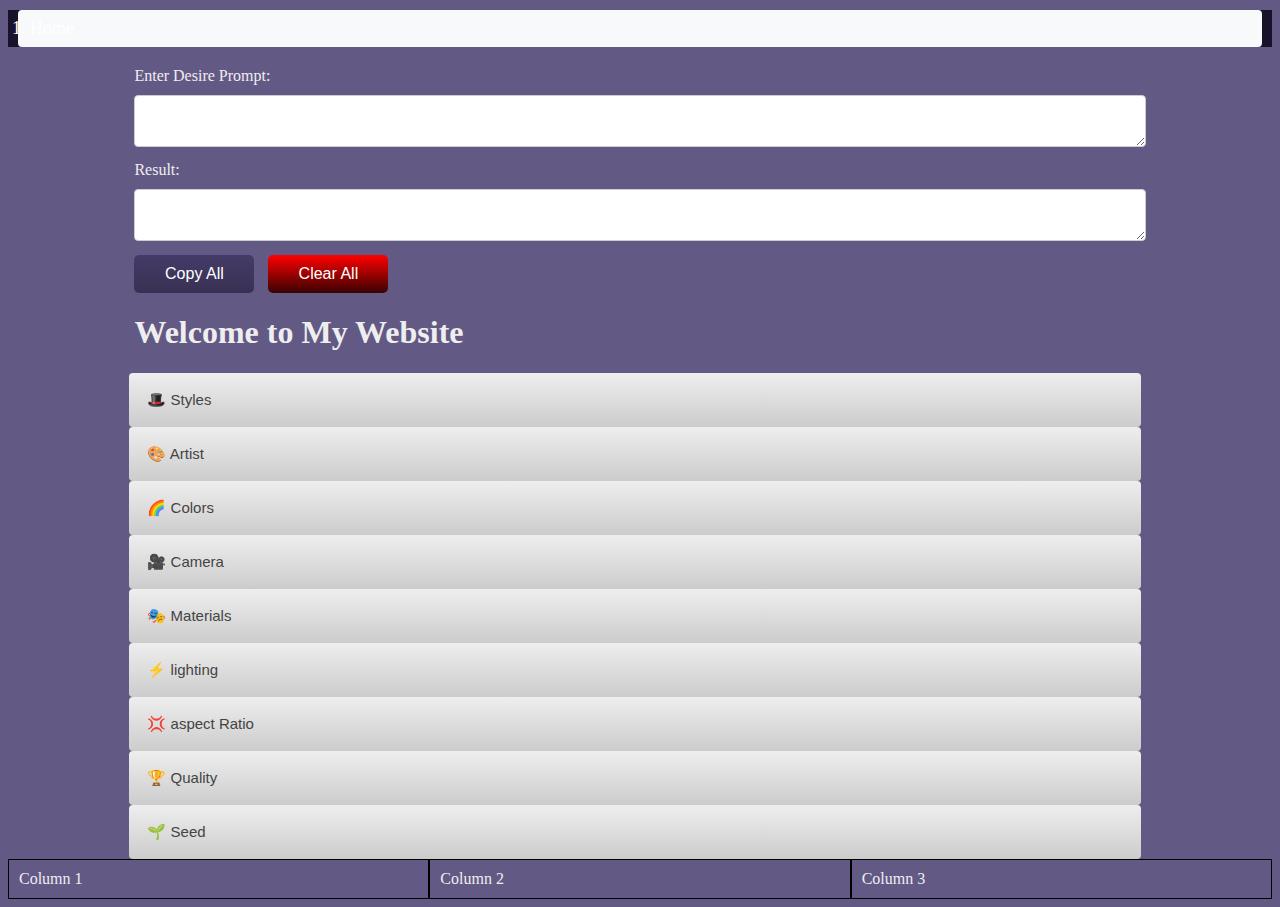
<file: index.html>
<!DOCTYPE html>
<html lang="en">
  <head>
    <meta charset="UTF-8">
    <meta name="viewport" content="width=device-width, initial-scale=1.0">
    <meta http-equiv="X-UA-Compatible" content="ie=edge">
    <title>Mid-Journey Prompt helper</title>
    <link rel="stylesheet" href="style.css">
    <link rel="icon" href="./favicon.ico" type="image/x-icon">
    <link href="https://cdn.jsdelivr.net/npm/bootstrap@5.3.0-alpha1/dist/css/bootstrap.min.css" rel="stylesheet" integrity="sha384-GLhlTQ8iRABdZLl6O3oVMWSktQOp6b7In1Zl3/Jr59b6EGGoI1aFkw7cmDA6j6gD" crossorigin="anonymous">
    <script src="https://cdn.jsdelivr.net/npm/bootstrap@5.3.0-alpha1/dist/js/bootstrap.bundle.min.js" integrity="sha384-w76AqPfDkMBDXo30jS1Sgez6pr3x5MlQ1ZAGC+nuZB+EYdgRZgiwxhTBTkF7CXvN" crossorigin="anonymous"></script>
  </head>
  <body class="bodyPage">
    <nav class="crumbs" aria-label="breadcrumb">
      <ol class="breadcrumb">
        <li class="breadcrumb-item"><a href="#">Home</a></li>
      </ol>
    </nav>
    <div id="wrapper">
      <label for="myPrompt">Enter Desire Prompt:</label>
      <textarea id="myPrompt" oninput="updateInput()"></textarea>
      <br>
      <label for="myInput">Result:</label>
      <textarea id="myInput" readonly></textarea>
      <br>
      <button class="copyInput" onclick="copyToClipboard()">Copy All</button>
      <button class="clearButton" onclick="clearTextarea()">Clear All</button>
      <div id="message">&#9989; Text copied to clipboard!</div>
      <div id="wrapperStyles">
        <h1>Welcome to My Website</h1>
          <button class="accordion">&#127913; Styles</button>
          <div class="panel">
          <p>
            <button id="midCode" class="s_button" onclick="copyValue(this)">the 80</button>
            <button id="midCode" class="s_button" onclick="copyValue(this)">Watercolor</button>
            <button id="midCode" class="s_button" onclick="copyValue(this)">Oilpaint</button>
            <button id="midCode" class="s_button" onclick="copyValue(this)">Acrylic paint</button>
            <button id="midCode" class="s_button" onclick="copyValue(this)">Anime</button>
            <button id="midCode" class="s_button" onclick="copyValue(this)">Expressionism</button>
            <button id="midCode" class="s_button" onclick="copyValue(this)">Vector</button>
            <button id="midCode" class="s_button" onclick="copyValue(this)">Rorschach</button>
            <button id="midCode" class="s_button" onclick="copyValue(this)">VFX</button>
            <button id="midCode" class="s_button" onclick="copyValue(this)">Flat design</button>
            <button id="midCode" class="s_button" onclick="copyValue(this)">Figure</button>
            <button id="midCode" class="s_button" onclick="copyValue(this)">Spectral</button>
            <button id="midCode" class="s_button" onclick="copyValue(this)">Soft touch</button>
            <button id="midCode" class="s_button" onclick="copyValue(this)">Realistic</button>
            <button id="midCode" class="s_button" onclick="copyValue(this)">Unrealistic</button>
            <button id="midCode" class="s_button" onclick="copyValue(this)">Diorama</button>
            <button id="midCode" class="s_button" onclick="copyValue(this)">Cartoonist</button>
            <button id="midCode" class="s_button" onclick="copyValue(this)">Abstract</button>
            <button id="midCode" class="s_button" onclick="copyValue(this)">Abstract Fluid</button>
            <button id="midCode" class="s_button" onclick="copyValue(this)">Street art</button>
            <button id="midCode" class="s_button" onclick="copyValue(this)">Graffity</button>
            <button id="midCode" class="s_button" onclick="copyValue(this)">HD</button>
            <button id="midCode" class="s_button" onclick="copyValue(this)">Mystical</button>
            <button id="midCode" class="s_button" onclick="copyValue(this)">Vibrant</button>
            <button id="midCode" class="s_button" onclick="copyValue(this)">Ukiyoe</button>
            <button id="midCode" class="s_button" onclick="copyValue(this)">Synthwave</button>
            <button id="midCode" class="s_button" onclick="copyValue(this)">Fantasy Art</button>
            <button id="midCode" class="s_button" onclick="copyValue(this)">Splatter</button>
            <button id="midCode" class="s_button" onclick="copyValue(this)">Gridy</button>
          </p>
          </div>  
          <button class="accordion">&#127912; Artist</button>
          <div class="panel">
          <p>
            <button id="midCode" class="s_button" onclick="copyValue(this)">by Banksy</button>
            <button id="midCode" class="s_button" onclick="copyValue(this)">by Alphonse Mucha</button>
            <button id="midCode" class="s_button" onclick="copyValue(this)">by Yoko Ono</button>
            <button id="midCode" class="s_button" onclick="copyValue(this)">by Andy Warhol</button>
            <button id="midCode" class="s_button" onclick="copyValue(this)">by Francisco de Goya</button>
            <button id="midCode" class="s_button" onclick="copyValue(this)">by Caravaggio</button>
            <button id="midCode" class="s_button" onclick="copyValue(this)">by Ukiyoe</button>
            <button id="midCode" class="s_button" onclick="copyValue(this)">by Diego Rivera</button>
            <button id="midCode" class="s_button" onclick="copyValue(this)">by Edgar Degas</button>
            <button id="midCode" class="s_button" onclick="copyValue(this)">by Eugene Delacroix</button>
            <button id="midCode" class="s_button" onclick="copyValue(this)">by Frida Kahlo</button>
            <button id="midCode" class="s_button" onclick="copyValue(this)">by Jmw Turner</button>
            <button id="midCode" class="s_button" onclick="copyValue(this)">by Jackson Pollock</button>
            <button id="midCode" class="s_button" onclick="copyValue(this)">by Jean Michel Basquiat</button>
            <button id="midCode" class="s_button" onclick="copyValue(this)">by Monet</button>
            <button id="midCode" class="s_button" onclick="copyValue(this)">by Gawx</button>
            <button id="midCode" class="s_button" onclick="copyValue(this)">by Vexx</button>
          </p>
          </div>  
          <button class="accordion">&#127752; Colors</button>
          <div class="panel">
          <p>
            <button id="midCode" class="s_button" onclick="copyValue(this)">red</button>
            <button id="midCode" class="s_button" onclick="copyValue(this)">blue</button>
            <button id="midCode" class="s_button" onclick="copyValue(this)">yellow</button>
            <button id="midCode" class="s_button" onclick="copyValue(this)">white</button>
            <button id="midCode" class="s_button" onclick="copyValue(this)">black</button>
            <button id="midCode" class="s_button" onclick="copyValue(this)">amber</button>
            <button id="midCode" class="s_button" onclick="copyValue(this)">Baby blue</button>
            <button id="midCode" class="s_button" onclick="copyValue(this)">Baby pink</button>
            <button id="midCode" class="s_button" onclick="copyValue(this)">Beige</button>
            <button id="midCode" class="s_button" onclick="copyValue(this)">Brown</button>
            <button id="midCode" class="s_button" onclick="copyValue(this)">orange</button>
            <button id="midCode" class="s_button" onclick="copyValue(this)">gold color</button>
            <button id="midCode" class="s_button" onclick="copyValue(this)">silvere</button>
            <button id="midCode" class="s_button" onclick="copyValue(this)">grey</button>
            <button id="midCode" class="s_button" onclick="copyValue(this)">Grayscale</button>
            <button id="midCode" class="s_button" onclick="copyValue(this)">Green</button>
            <button id="midCode" class="s_button" onclick="copyValue(this)">hot pink</button>
            <button id="midCode" class="s_button" onclick="copyValue(this)">Lavender color</button>
            <button id="midCode" class="s_button" onclick="copyValue(this)">mint color</button>
            <button id="midCode" class="s_button" onclick="copyValue(this)">Magenta</button>
            <button id="midCode" class="s_button" onclick="copyValue(this)">Matte black color</button>
            <button id="midCode" class="s_button" onclick="copyValue(this)">Glossy Black color</button>
            <button id="midCode" class="s_button" onclick="copyValue(this)">Neon Colors</button>
            <button id="midCode" class="s_button" onclick="copyValue(this)">Teal</button>
            <button id="midCode" class="s_button" onclick="copyValue(this)">Turquoise</button>
            <button id="midCode" class="s_button" onclick="copyValue(this)">Sefia color</button>
          </p>
          </div>  
          <button class="accordion">&#127909; Camera</button>
          <div class="panel">
          <p>
            <button id="midCode" class="s_button" onclick="copyValue(this)">Button 20</button>
          </p>
          </div>  
          <button class="accordion">&#127917; Materials</button>
          <div class="panel">
          <p><button id="midCode" class="s_button" onclick="copyValue(this)">Button 21</button></p>
          </div>  
          <button class="accordion">&#9889; lighting</button>
          <div class="panel">
          <p><button id="midCode" class="s_button" onclick="copyValue(this)">Button 21</button></p>
          </div>  
          <button class="accordion">&#128162; aspect Ratio</button>
          <div class="panel">
          <p>
            <button id="backCode" class="s_button" onclick="copyValue(this)">--ar 1:1 </button>
            <button id="backCode" class="s_button" onclick="copyValue(this)">--ar 1:2 </button>
            <button id="backCode" class="s_button" onclick="copyValue(this)">--ar 2:1 </button>
          </p>
          </div>  
          <button  class="accordion">&#127942; Quality</button>
          <div class="panel">
          <p>
            <button id="backCode" class="s_button" onclick="copyValue(this)">--quality 0.25</button>
            <button id="backCode" class="s_button" onclick="copyValue(this)">--quality 0.5</button>
            <button id="backCode" class="s_button" onclick="copyValue(this)">--quality 2</button>
           </p>
          </div>  
          <button id="backCode" class="accordion">&#127793; Seed</button>
          <div class="panel">
            <input type="text" id="mySeed" name="seed" >
          </div>
      </div>
    </div>
    <div class="container">
      <div class="column">Column 1</div>
      <div class="column">Column 2</div>
      <div class="column">Column 3</div>
   </div> 
    <script src="script.js"></script>
    <script src="index.js"></script>
  </body>
</html>
</file>
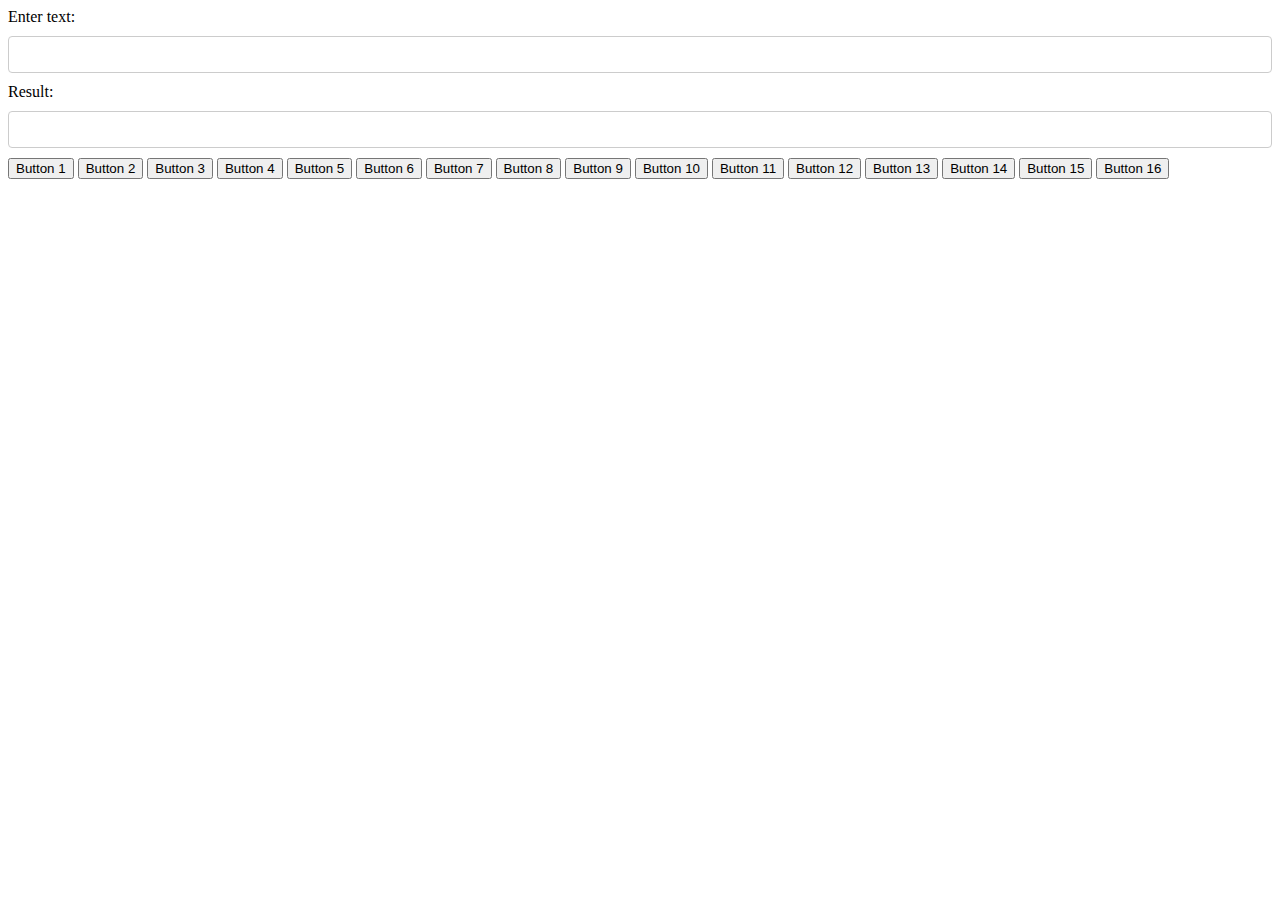
<file: index2.html>
<!DOCTYPE html>
<html>
  <head>
    <title>Input Field Example</title>
    <style>
      label {
        display: block;
        margin-bottom: 10px;
      }
      input[type="text"] {
        width: 100%;
        padding: 10px;
        border: 1px solid #ccc;
        border-radius: 4px;
        box-sizing: border-box;
        margin-bottom: 10px;
      }
    </style>
  </head>
  <body>
    <label for="myPrompt">Enter text:</label>
    <input type="text" id="myPrompt" oninput="updateInput()">
    <br>
    <label for="myInput">Result:</label>
    <input type="text" id="myInput" readonly>
    <br>
    <button onclick="copyValue(this)">Button 1</button>
    <button onclick="copyValue(this)">Button 2</button>
    <button onclick="copyValue(this)">Button 3</button>
    <button onclick="copyValue(this)">Button 4</button>
    <button onclick="copyValue(this)">Button 5</button>
    <button onclick="copyValue(this)">Button 6</button>
    <button onclick="copyValue(this)">Button 7</button>
    <button onclick="copyValue(this)">Button 8</button>
    <button onclick="copyValue(this)">Button 9</button>
    <button onclick="copyValue(this)">Button 10</button>
    <button onclick="copyValue(this)">Button 11</button>
    <button onclick="copyValue(this)">Button 12</button>
    <button onclick="copyValue(this)">Button 13</button>
    <button onclick="copyValue(this)">Button 14</button>
    <button onclick="copyValue(this)">Button 15</button>
    <button onclick="copyValue(this)">Button 16</button>
    <script>
      var selectedButtons = [];
      function copyValue(button) {
        var buttonValue = button.innerHTML;
        var inputField = document.getElementById('myInput');
        var promptValue = document.getElementById('myPrompt').value;
        var prefix = "/imagine prompt: " + promptValue;
        var suffix = ": --v 4";
        var separator = ", ";
        if (selectedButtons.includes(buttonValue)) {
          // Remove the button value from the selectedButtons array
          selectedButtons = selectedButtons.filter(function(value, index, arr) {
            return value != buttonValue;
          });
        } else {
          // Add the button value to the selectedButtons array
          selectedButtons.push(buttonValue);
        }
        // Update the input field based on the selected buttons
        var inputValue = prefix;
        if (selectedButtons.length > 0) {
          inputValue += separator + selectedButtons.join(separator);
        }
        inputValue += suffix;
        inputField.value = inputValue;
      }
      function updateInput() {
        var promptValue = document.getElementById('myPrompt').value;
        var inputValue = "/imagine prompt: " + promptValue + ": --v 4";
        document.getElementById('myInput').value = inputValue;
      }
    </script>
  </body>
</html>
</file>
<file: style.css>
.bodyPage {
  background-color:#635985;
  color: #eee;
}
label {
    display: block;
    margin-bottom: 10px;
  }
  
  input[type="text"] {
    width: 100%;
    padding: 10px;
    border: 1px solid #ccc;
    border-radius: 4px;
    box-sizing: border-box;
    margin-bottom: 10px;
  }
  textarea {
    width: 100%;
    padding: 10px;
    border: 1px solid #ccc;
    border-radius: 4px;
    box-sizing: border-box;
    margin-bottom: 10px;
  }
  #wrapper  {
    width: 80%; /* set the width of the div */
    margin: 0 auto; /* set the left and right margins to "auto" */
  }
  .accordion {
    display: inline-block;
    background-image: linear-gradient(to bottom, #eee, #ccc);
    color: #444;
    cursor: pointer;
    padding: 18px;
    width: auto;
    border: none;
    text-align: left;
    outline: none;
    font-size: 15px;
    transition: 0.4s;
    margin-right: 10px;
    border-radius: 4px;
  }
  
  .accordion:hover {
    background-image: linear-gradient(to bottom, #ccc, #aaa);
  }
  
  .accordion.active {
    background-image: linear-gradient(to bottom, #443C68, #18122B);
    color: #fff;
  }
  
  .accordion.active:hover {
    background-image: linear-gradient(to bottom, #564c83, #292049);
  }
  

.panel {
  padding: 0 18px;
  display: none;
  background-color: rgb(237, 231, 245);
  overflow: hidden;
  border-radius: 10px;
}
.s_button {
  background: linear-gradient(to bottom, #c7c7c7, #5c5c5c);
  border: none;
  border-radius: 5px;
  color: white;
  cursor: pointer;
  font-size: 16px;
  padding: 10px 20px;
  transition: all 0.3s ease;
  margin-right: 10px; /* add some spacing between buttons */
}

.s_button.selected {
  background: #393053; /* change the background color of selected buttons */
}

.s_button:hover {
  background: #635985;
}

.s_button:active {
  background: #393053;
}
.crumbs {
  font-size: 18px;
  margin-bottom: 20px;
  background-color: #18122B;
}

.breadcrumb {
  background-color: #f8f9fa;
  border-radius: 4px;
  padding: 8px 12px;
  margin: 10px;
}

.breadcrumb-item {
  color: #ffffff;
}

.breadcrumb-item a {
  color: #ffffff;
  text-decoration: none;
}

.breadcrumb-item.active {
  color: #495057;
  font-weight: 600;
}
button.clearButton {
  background: linear-gradient(to bottom, #ff0000, #3a0202);
  border: none;
  border-radius: 5px;
  color: white;
  cursor: pointer;
  font-size: 16px;
  padding: 10px 20px;
  transition: all 0.3s ease;
  margin-right: 10px; /* add some spacing between buttons */
  width: 120px; /* set the width of the button to 120px */
}
#wrapperStyles {
  display: flex;
  flex-direction: column;
  justify-content: center;
  align-items: center;
}
#wrapperStyles > *{
  width: 100%;
}
.copyInput {
  background: linear-gradient(to bottom, #443C68, #393053);
  border: none;
  border-radius: 5px;
  color: white;
  cursor: pointer;
  font-size: 16px;
  padding: 10px 20px;
  transition: all 0.3s ease;
  margin-right: 10px; /* add some spacing between buttons */
  width: 120px; /* set the width of the button to 120px */
}
#message {
  position: fixed;
  top: 50%;
  left: 50%;
  transform: translate(-50%, -50%);
  padding: 20px;
  background-color: #443C68;
  color: white;
  font-size: 20px;
  border-radius: 5px;
  box-shadow: 0 0 5px rgba(0, 0, 0, 0.3);
  display: none;
}
.container {
  display: flex;
}

.column {
  width: 33.33%;
  padding: 10px;
  border: 1px solid black;
}
</file>
